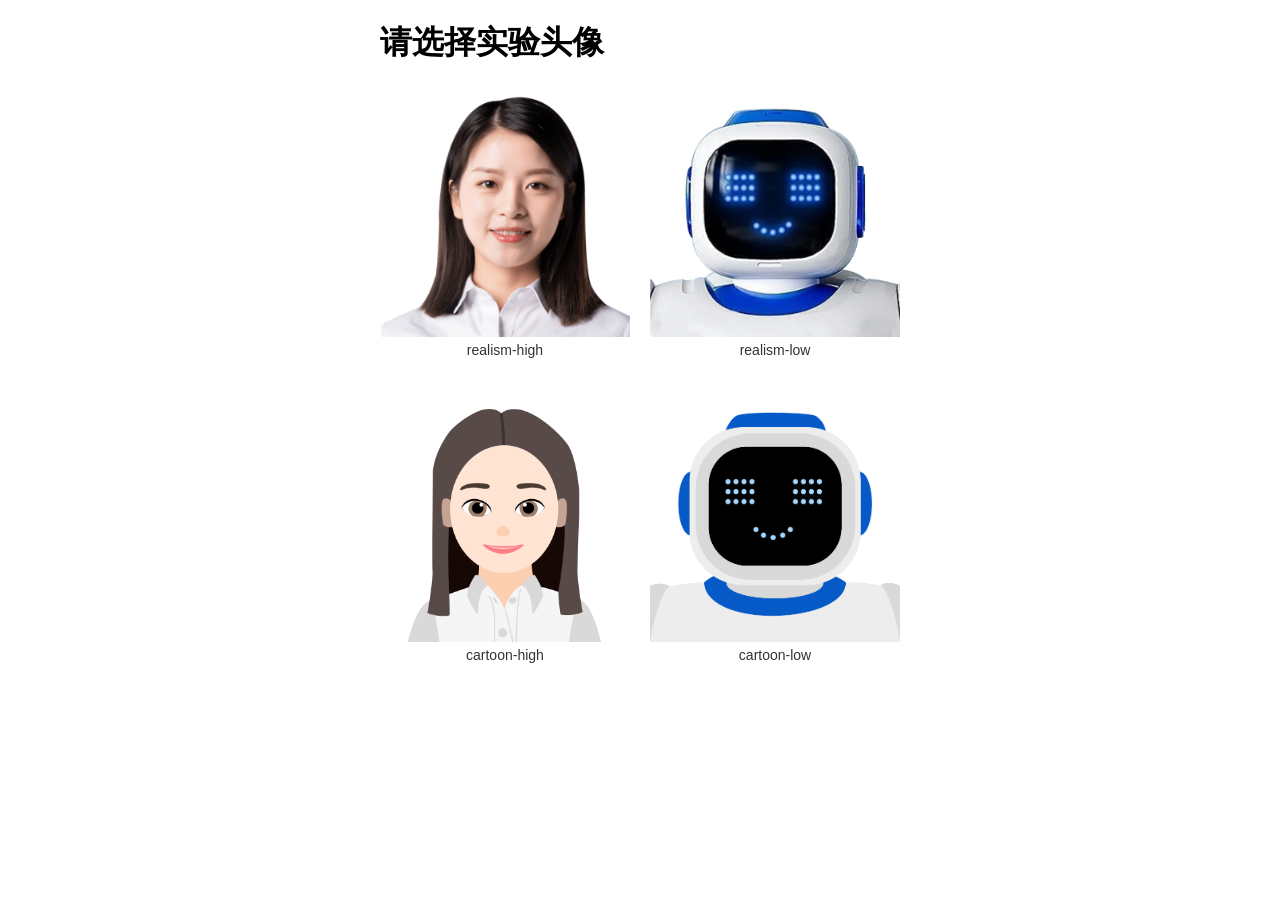
<file: index.html>
<!DOCTYPE html>
<html lang="zh">
<head>
    <meta charset="UTF-8">
    <meta name="viewport" content="width=device-width, initial-scale=1.0">
    <title>选择头像</title>
    <link rel="stylesheet" href="styles.css">
</head>
<body>
    <div class="avatar-selection-container">
        <h1>请选择实验头像</h1>
        <div class="avatar-grid">
            <div class="avatar" onclick="selectAvatar('realism-high')">
                <img src="realism-high.png" alt="realism-high">
                <p>realism-high</p>
            </div>
            <div class="avatar" onclick="selectAvatar('realism-low')">
                <img src="realism-low.png" alt="realism-low">
                <p>realism-low</p>
            </div>
            <div class="avatar" onclick="selectAvatar('cartoon-high')">
                <img src="cartoon-high.png" alt="cartoon-high">
                <p>cartoon-high</p>
            </div>
            <div class="avatar" onclick="selectAvatar('cartoon-low')">
                <img src="cartoon-low.png" alt="cartoon-low">
                <p>cartoon-low</p>
            </div>
        </div>
    </div>
        

    <script>
        // 保存选择的头像并跳转到中间页面
        function selectAvatar(avatarName) {
            localStorage.setItem('selectedAvatar', avatarName); // 仅保存头像名称，不保存路径
            window.location.href = 'middle.html'; // 跳转到中间页面
        }
    </script>
</body>
</html>
</file>
<file: styles.css>
/* 整体布局 */
body {
    font-family: Arial, sans-serif;
    background-color: #ffffff;
    display: flex;
    justify-content: center;
    align-items: flex-start;
    height: 100vh;
    margin: 0;
    padding: 0;
}

/* 中间页面容器 */
.middle-container {
    display: flex;
    flex-direction: column;
    align-items: center;
    justify-content: center;
    height: 100vh;
    text-align: center;
}

/* 标题 */
.middle-container h1 {
    font-size: 24px;
    margin-bottom: 20px;
}

/* middle页面显示选定的头像 */
.selected-avatar img {
    width: auto; /* 根据容器自动调整宽度 */
    height: 400px; /* 设置统一高度，例如200px */
    display: block;
    margin: 0 auto; /* 水平居中 */
}

.selected-avatar {
    margin-bottom: 20px; /* 调整为你需要的间距大小 */
}


/* index网格布局：控制整个头像展示区域 */
.avatar-grid {
    display: grid;
    grid-template-columns: repeat(2, 1fr); /* 每行显示2个头像 */
    gap: 20px; /* 图片之间的间距 */
}

/* 通用头像图片的样式 */
.avatar img {
    height: 250px; /* 设置统一高度，例如 100px */
    width: auto; /* 保持图片比例 */
    display: block; /* 图片以块级元素显示 */
    margin: 0 auto; /* 水平居中 */
}


.avatar p {
    text-align: center;
    margin-top: 5px;
    font-size: 14px;
    color: #333;
}


/* 开始聊天按钮 */
.start-chat-btn {
    padding: 10px 20px;
    font-size: 24px;
    background-color: #E9E9E9;
    color: #1BC46C;
    border: none;
    border-radius: 8px;
    cursor: pointer;
}

.start-chat-btn:hover {
    background-color: #D2D2D2;
}


/* 聊天框容器 */
.chat-container {
    width: 100%;
    max-width: 600px;
    background-color: #F6F6F6;
    border-radius: 8px;
    overflow: hidden; /* 避免内部内容溢出破坏圆角效果 */
    box-shadow: 0px 0px 15px 5px rgba(0, 0, 0, 0.2);
    display: flex;
    flex-direction: column;
    height: 90%; /* 固定高度 */
    margin-top: 30px;
    margin-bottom: 20px;
}

/* 聊天记录框 */
.chat-box {
    flex: 1;
    overflow-y: auto;
    padding: 10px;
    border-bottom: 1px solid #EDEDED;
    background-color: #F5F5F5;
    display: flex;
    flex-direction: column;
    word-wrap: break-word; /* 自动换行 */
    overflow-x: hidden; /* 禁止横向滚动 */
    font-size: 18px; /* 设置默认字体大小 */
}

/* 消息样式 */
.message {
    display: flex;
    align-items: flex-start;
    margin-bottom: 10px;
    max-width: 100%; /* 最大宽度为100% */
    word-wrap: break-word; /* 自动换行 */
    overflow-wrap: break-word; /* 防止溢出 */
}

/* 机器人消息 */
.message.bot {
    align-self: flex-start;
}

.message.bot span {
    background-color: #FFFFFF;
    padding: 12px 16px; /* 上下12px，左右16px，留出更多空白 */
    border-radius: 8px;
    max-width: 350px; /* 最大宽度，避免气泡占满整个聊天记录框 */
    display: inline-block; /* 确保气泡宽度和文字内容匹配 */
    word-wrap: break-word; /* 自动换行 */
    overflow-wrap: break-word; /* 防止溢出 */
    cursor: pointer;
}

/* 按钮悬浮效果 */
.message.bot span:hover {
    background-color: #EBEBEB;
}

/* 用户消息 */
.message.user {
    align-self: flex-end; /* 用户消息靠右 */
    flex-direction: row-reverse; /* 用户头像在右边 */
}

.message.user span {
    background-color: #95EC6A;
    padding: 12px 16px; /* 上下12px，左右16px，留出更多空白 */
    border-radius: 8px;
    max-width: 350px; /* 最大宽度，避免气泡占满整个聊天记录框 */
    display: inline-block; /* 确保气泡宽度和文字内容匹配 */
    word-wrap: break-word; /* 确保长文字换行 */
    overflow-wrap: break-word; /* 防止溢出 */
    cursor: pointer;
}

/* 按钮悬浮效果 */
.message.user span:hover {
    background-color: #89D961;
}


/* 聊天气泡头像 */
.message-avatar {
    width: 80px; /* 剪裁头像大小 */
    height: 80px; /* 剪裁头像大小 */
    margin-right: 10px;
    object-fit: contain; /* 图片完整显示，保持比例 */
}

/* 用户消息头像 */
.message.user .message-avatar {
    width: 80px; /* 用户头像大小 */
    height: 80px; /* 用户头像大小 */
    margin-left: 10px; /* 距离右侧文字的间距 */
    margin-right: 0; /* 确保头像在右侧 */
    object-fit: cover; /* 确保图片完整显示 */
    background-color: #FFFFFF; /* 填充背景颜色 */
}

/* 机器人个人资料消息 */
.profile-avatar-message {
    display: flex;
    justify-content: center; /* 水平居中 */
    margin: 10px 0; /* 上下间距 */
}

/* 机器人个人资料头像 */
.profile-avatar {
    width: 300px; /* 大头像宽度 */
    height: 300px; /* 大头像高度 */
    object-fit: contain; /* 保持图片比例 */
    border-radius: 8px; /* 方形圆角 */
}

/* 输入框区域 */
.input-area {
    display: flex;
    align-items: center;
    padding: 20px; /* 设置输入框与上下两边的距离 */
    gap: 10px; /* 输入框和按钮之间的间距 */
    border-top: 1px solid #d9d9d9;
    height: auto; /* 根据内容高度调整 */
}

/* 输入框 */
textarea {
    flex: 1;
    padding: 10px;
    border-radius: 8px;
    border: none;
    resize: none;
    overflow-y: auto;
    background-color: #FFFFFF; /* 设置输入框的背景颜色 */
    color: #333; /* 设置文本颜色 */
    outline: none; /* 去掉点击时的边框高亮 */
    font-size: 18px; /* 设置字体大小为 18px */
    font-family: Arial, sans-serif;
    line-height: 18px; /* 设置文本垂直居中 */
}


/* 输入框按钮样式 */
button {
    padding: 15px 15px; /* 固定按钮的上下和左右边距 */
    color: #1BC46C; /* 字体颜色 */
    border: none;
    border-radius: 8px;
    cursor: pointer;
    font-size: 20px; /* 设置字体大小 */
    font-weight: bold;
    background-color: #E9E9E9; /* 设置按钮背景颜色 */
    display: flex;
    justify-content: center; /* 水平居中 */
    align-items: center; /* 垂直居中 */
}


/* 按钮鼠标悬浮效果 */
button:hover {
    background-color: #D2D2D2; /* 悬浮时的颜色变化 */
}

/* 状态2的按钮，点击"语音输入"后展示 */
.input-area.state2 {
    display: flex;
    align-items: center;
    justify-content: space-between; /* 按钮横向排列 */
    gap: 10px; /* 添加 gap 属性，调整按钮之间的间距 */
}

.input-area.state2 button {
    padding: 15px 15px; /* 按钮内边距 */
}

/* 按钮鼠标悬浮效果 */
.input-area.state2 button:hover {
    background-color: #D2D2D2; /* 悬浮时的颜色变化 */
}

.input-area.state2 .start-speech-btn {
    background-color: #FFFFFF;
    color: #333;
    flex-grow: 1; /* 拉伸到最大 */
}


.input-area.state2 .keyboard-btn {
    background-color: #E9E9E9;
    color: #1BC46C;
}

/* 状态3的输入框区域 */
.input-area.state3 {
    display: flex;
    align-items: center; /* 垂直居中所有内容 */
    justify-content: space-between; /* 内容两边分布 */
    padding: 20px;
    gap: 10px;
    height: 100px; /* 适当的高度来容纳竖线、状态和按钮 */
    border-top: 1px solid #d9d9d9;
}

/* 竖线动画和录音时长部分 */
.audio-recording {
    display: flex;
    align-items: center; /* 竖线和录音时长内容居中 */
    gap: 5px; /* 竖线之间的间距 */
    flex-grow: 1; /* 让这一部分占据更多空间 */
    justify-content: flex-start; /* 让竖线和录音信息居中 */
}

.audio-animation {
    display: flex;
    gap: 5px;
    justify-content: center;
    animation: pulse 1s infinite;
}

.audio-bar {
    width: 5px;
    height: 20px;
    background-color: #9C9C9C;
    animation: pulseBar 0.5s ease-in-out infinite;
}

/* 动画效果 */
@keyframes pulseBar {
    0% { height: 20px; }
    50% { height: 30px; }
    100% { height: 20px; }
}

/* 录音状态和时长 */
.recording-status {
    font-size: 16px;
    color: #333;
    display: flex;
    gap: 5px;
    align-items: center;
}

/* 按钮部分 */
.button-container {
    display: flex;
    gap: 10px; /* 按钮之间的间距 */
    justify-content: space-between; /* 或者其他方式控制按钮之间的间距 */
    width: 60%; /* 保证容器占满父级空间 */
}

/* 结束说话按钮 */
.stop-recording-btn {
    background-color: #FFFFFF;
    color: #333;
    padding: 10px 20px;
    border-radius: 8px;
    font-size: 20px;
    cursor: pointer;
    flex-grow: 1; /* 让按钮填满空间 */
}

/* 键盘输入按钮 */
.keyboard-btn {
    background-color: #E9E9E9;
    color: #1BC46C;
    padding: 10px 20px;
    border-radius: 8px;
    font-size: 20px;
    cursor: pointer;
}

/* 按钮悬浮效果 */
.button-container button:hover {
    background-color: #D2D2D2;
}

/* 状态4容器：让整个输入区域占满 */
.audio-container {
    display: flex;
    width: 100%;  /* 让它填满 input-area */
    align-items: center;
    justify-content: space-between; /* 让内容均匀分布 */
    gap: 10px; /* 按钮和 Bubble 之间的间距 */
}

/* 录音气泡（Bubble）：变宽，占据较大空间 */
.audio-bubble {
    flex-grow: 1; /* 让 Bubble 占据多余空间 */
    padding: 12px 16px;
    border-radius: 8px;
    font-size: 20px;
    cursor: pointer;
    display: flex;
    align-items: center;
    justify-content: flex-end; /* 让内容靠右 */
    background-color: #95EC6A;
    color: #333;
    max-width: 60%; /* 控制最大宽度，防止拉伸过度 */
}

/* 录音气泡 Hover 效果 */
.audio-bubble:hover {
    background-color: #89D961;
}

/* 删除、发送、键盘输入按钮 */
.delete-btn,
.send-btn,
.keyboard-btn {
    flex-shrink: 0; /* 防止按钮被挤压变小 */
    padding: 10px 20px;
    font-size: 20px;
    border-radius: 8px;
    cursor: pointer;
}

/* 删除按钮 */
.delete-btn {
    background-color: #E9E9E9;
    color: #333;
}

/* 发送按钮 */
.send-btn {
    background-color: #E9E9E9;
    color: #1BC46C;
}

/* 键盘输入按钮 */
.keyboard-btn {
    background-color: #E9E9E9;
    color: #1BC46C;
}


/* 字体大小调节按钮 */
.font-size-controls {
    position: absolute;
    top: 20px; /* 放在清空按钮下方 */
    right: 20px; /* 与清空按钮对齐 */
    display: flex;
    flex-direction: row; /* 水平排列“字体大小”和按钮 */
    gap: 10px; /* 按钮和文字之间的间距 */
    align-items: center; /* 垂直居中对齐 */
}

.font-size-controls span {
    font-size: 20px; /* “字体大小”的文字大小 */
    font-weight: bold; /* 加粗字体 */
    color: #333; /* 深色文字 */
}

.font-size-controls button {
    margin: 0; /* 清除默认外边距 */
    padding: 5px 10px;
    font-size: 20px; /* 按钮文字大小 */
    font-weight: bold; /* 加粗字体 */
    background-color: #E9E9E9; /* 按钮背景色 */
    color: #1BC46C; /* 按钮文字颜色 */
    border: none;
    border-radius: 5px;
    cursor: pointer;
}

.font-size-controls button:hover {
    background-color: #D2D2D2; /* 鼠标悬浮背景颜色 */
}


/*是，或多或少，否；选择话题*/
/* 选项按钮容器 */
.options-container {
    display: flex;
    flex-direction: column; /* 垂直排列按钮 */
    justify-content: flex-start;
    align-items: center;
    margin: 10px 0;
    gap: 10px; /* 按钮之间的垂直间距 */
}

/* 选项按钮样式 */
.option-button {
    padding: 10px 15px;
    font-size: 20px; /* 默认字体大小 */
    background-color: #95EC6A;
    color: #333;
    border: none;
    border-radius: 5px;
    cursor: pointer;
    width: 50%; /* 按钮宽度占父容器的 80% */
    text-align: center; /* 文本居中 */
}

.option-button:hover {
    background-color: #89D961;
}
</file>
